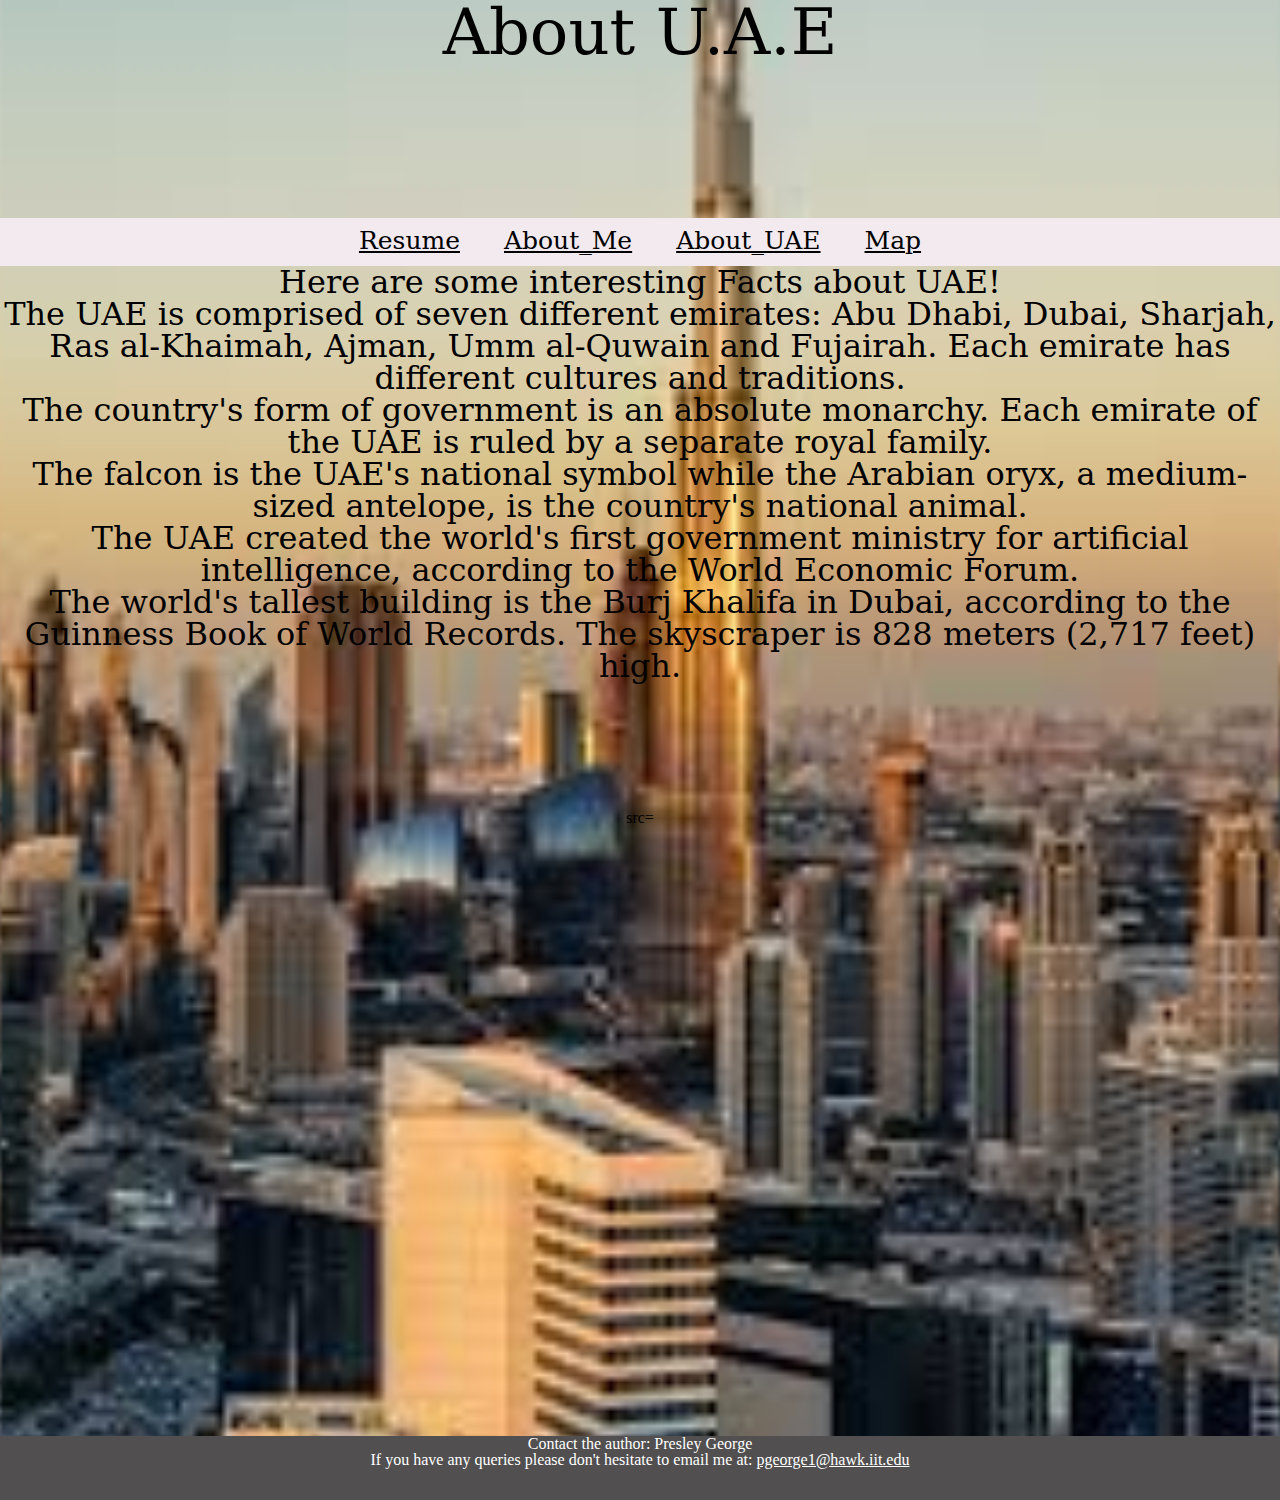
<file: About_UAE.html>
<!DOCTYPE html>
<html lang="en">
<meta charset="utf-8">
<link rel="stylesheet" href="css/reset.css">
<link rel="stylesheet" href="css/style.css">
<link href="https://fonts.googleapis.com/css?family=Sen&display=swap" rel="stylesheet">
<title> Project 1: ITMD-361 Fundamentals of Web Development</title>
  </head> 
  <body class="UAE_body">
  <header>
     <div class="title">
        <h1> About U.A.E</h1>
      </div>
    <nav class="navbar">
      <ul>
         <li><a href = "Resume.html"> Resume  </a></li>
        <li><a href = "index.html"> About_Me </a></li>
        <li><a href="About_UAE.html"> About_UAE </a></li>
        <li><a href="map.html"> Map</a></li>
      </ul>
     </nav>
  </header>
  <div class="UAE_content">
    <h3> Here are some interesting Facts about UAE! </h3>
    <ul>
      <li><p>The UAE is comprised of seven different emirates: Abu Dhabi, Dubai, Sharjah, Ras al-Khaimah, Ajman, Umm al-Quwain and Fujairah. Each emirate has different cultures and traditions.</p></li>
      <li><p>The country's form of government is an absolute monarchy. Each emirate of the UAE is ruled by a separate royal family.</p></li>
      <li><p>The falcon is the UAE's national symbol while the Arabian oryx, a medium-sized antelope, is the country's national animal.</p></li>
      <li><p>The UAE created the world's first government ministry for artificial intelligence, according to the World Economic Forum.</p></li>
      <li><p>The world's tallest building is the Burj Khalifa in Dubai, according to the Guinness Book of World Records. The skyscraper is 828 meters (2,717 feet) high.</p></li>
    </ul>
  </div>
       src=<iframe width="1522" height="607" src="https://www.youtube.com/embed/G3ME_c2Xl5E" allow="accelerometer; autoplay; encrypted-media; gyroscope; picture-in-picture" allowfullscreen></iframe> 
  <footer>
     <p><em> Contact the author: </em><strong> Presley George </strong></p>
     <p> If you have any queries please don't hesitate to email me at: <a href="mailto:pgeorge1@hawk.iit.edu"> pgeorge1@hawk.iit.edu </a></p>
  </footer>
  </body>
</html>
</file>
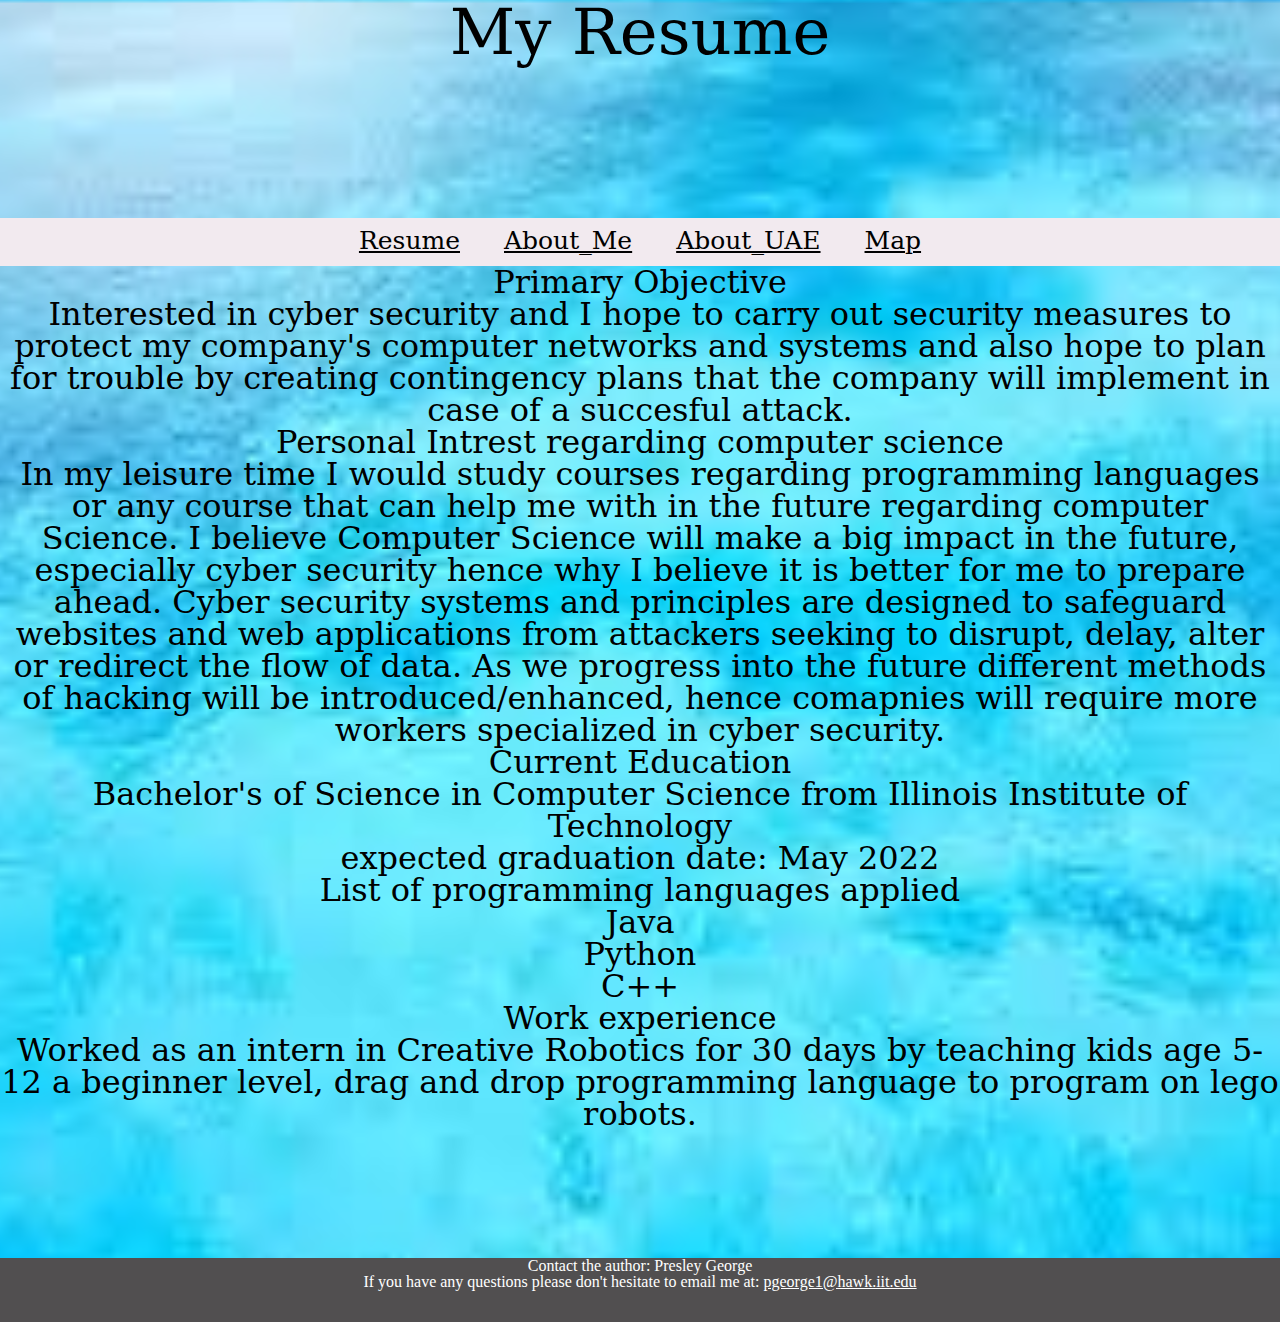
<file: Resume.html>
<!DOCTYPE html>
<html lang="en">
  <head>
    <meta charset="UTF-8">
    <title> Project 1: ITMD-361 Fundamentals of Web Development</title>
    <link rel="stylesheet" href="css/reset.css">
<link rel="stylesheet" href="css/style.css">
<link href="https://fonts.googleapis.com/css?family=Sen&display=swap" rel="stylesheet">
  </head> 
  <body class="resume_body">
    <header>
       <div class="title">
        <h1> My Resume</h1>
      </div>
      <nav class='navbar'>
        <ul>
          <li><a href = "Resume.html"> Resume  </a></li>
        <li><a href = "index.html"> About_Me </a></li>
        <li><a href="About_UAE.html"> About_UAE </a></li>
        <li><a href="map.html"> Map</a></li>
        </ul>
      </nav>
    </header>
    <div class="resume_content">
      <section>
      <h3> Primary Objective </h3>
        <p> Interested in cyber security and I hope to carry out security measures to protect my company's computer networks and systems and also hope to plan for trouble by creating contingency plans that the company will implement in case of a succesful attack. </p>
      </section>
      <section>  
        <h3>Personal Intrest regarding computer science</h3>
        <p>In my leisure time I would study courses regarding programming languages or any course that can help me with in the future regarding computer Science. I believe Computer Science will make a big impact in the future, especially cyber security hence why I believe it is better for me to prepare ahead. Cyber security systems and principles are designed to safeguard websites and web applications from attackers seeking to disrupt, delay, alter or redirect the flow of data. As we progress into the future different methods of hacking will be introduced/enhanced, hence comapnies will require more workers specialized in cyber security.</p>
      <h3> Current Education </h3>
  <p><em> Bachelor's of Science in</em> <strong> Computer Science </strong> from <strong> Illinois Institute of Technology </strong></p>
        <p><em> expected graduation date:</em><strong> May 2022</strong></p>
      </section>
      <section>
    <h3> List of programming languages applied </h3>
    <ul>
      <li> Java </li>
    <li> Python </li>
    <li> C++ </li>
          </ul>
  </section>
  <section>
        <h3> Work experience </h3>
    <p> Worked as an intern in <em> Creative Robotics </em> for 30 days by teaching kids age 5-12 a beginner level, drag and drop programming language to program on lego robots. <p>
        </section> 
      </div>
     <footer>
     <p><em> Contact the author:</em> <strong>Presley George</strong> </p>
           <p> If you have any questions please don't hesitate to email me at: <a href="mailto:pgeorge1@hawk.iit.edu"> pgeorge1@hawk.iit.edu </a></p>
     </footer>
   </body>
</html>
</file>
<file: css/style.css>
.index_body{

background-color: #dbe0e6; /* blue */
text-align:center; 
font-family:'serif',cursive;
font-weight:400; 
}

.index_content{
overflow: auto;
display: block;
padding-bottom: 4em;
font-size: 2em;
text-indent:50px;
font-family: 'serif',cursive;
text-decoration-line: none;
}

.UAE_body {
   background-image: url([data-uri]);
  background-size: cover;
  background-position: center center;
  text-align:center; 

}
video {
  width: auto;
  height: auto;
}

.UAE_content {
  overflow: hidden;
  display: block;
  padding-bottom: 4em;
  font-size: 2em;
  font-family: 'serif',cursive; 
   
}

.navbar { 
  background-color: #f2eaef; 
  height:48px;
  position: relative;
  margin: 12% 0% 0% 0%;
  top: 0; 
  width:100%; 
}

.navbar a { 
  display: block; 
  text-align: center; 
  color: #000000; 
  padding: 10px 20px;
  font-family: 'serif',cursive;
  font-size: 25px;
}

.navbar a:hover {
    transform : scale(1.2);
}

.navbar ul {
  margin:5px;
  text-align:center;
}

.navbar li {
  display: inline-block;
}

footer {
  position: static;
  left: 0;
  bottom: 0;
  width: 100%;
  background-color: #514f50;
  color: #ffffff;
  text-align: center;
  height: 4em;
  font-size: 1em;
}

footer p a {
  color: #ffffff;
} 

.resume_body {
  background: url('[data-uri]');
  background-size: cover;
  background-position: center center;
  text-align:center; 
}
.resume_content {
 
  overflow: hidden;
  display: block;
  padding-bottom: 4em;
  font-size: 2em;
  font-family: 'serif',cursive;
}
.title{
  font-size:4em;
  font-family: 'serif',cursive; 
  /*padding-bottom: 3em;*/
}
.map{
  height: 200px;
  width: 50%;
}
</file>
